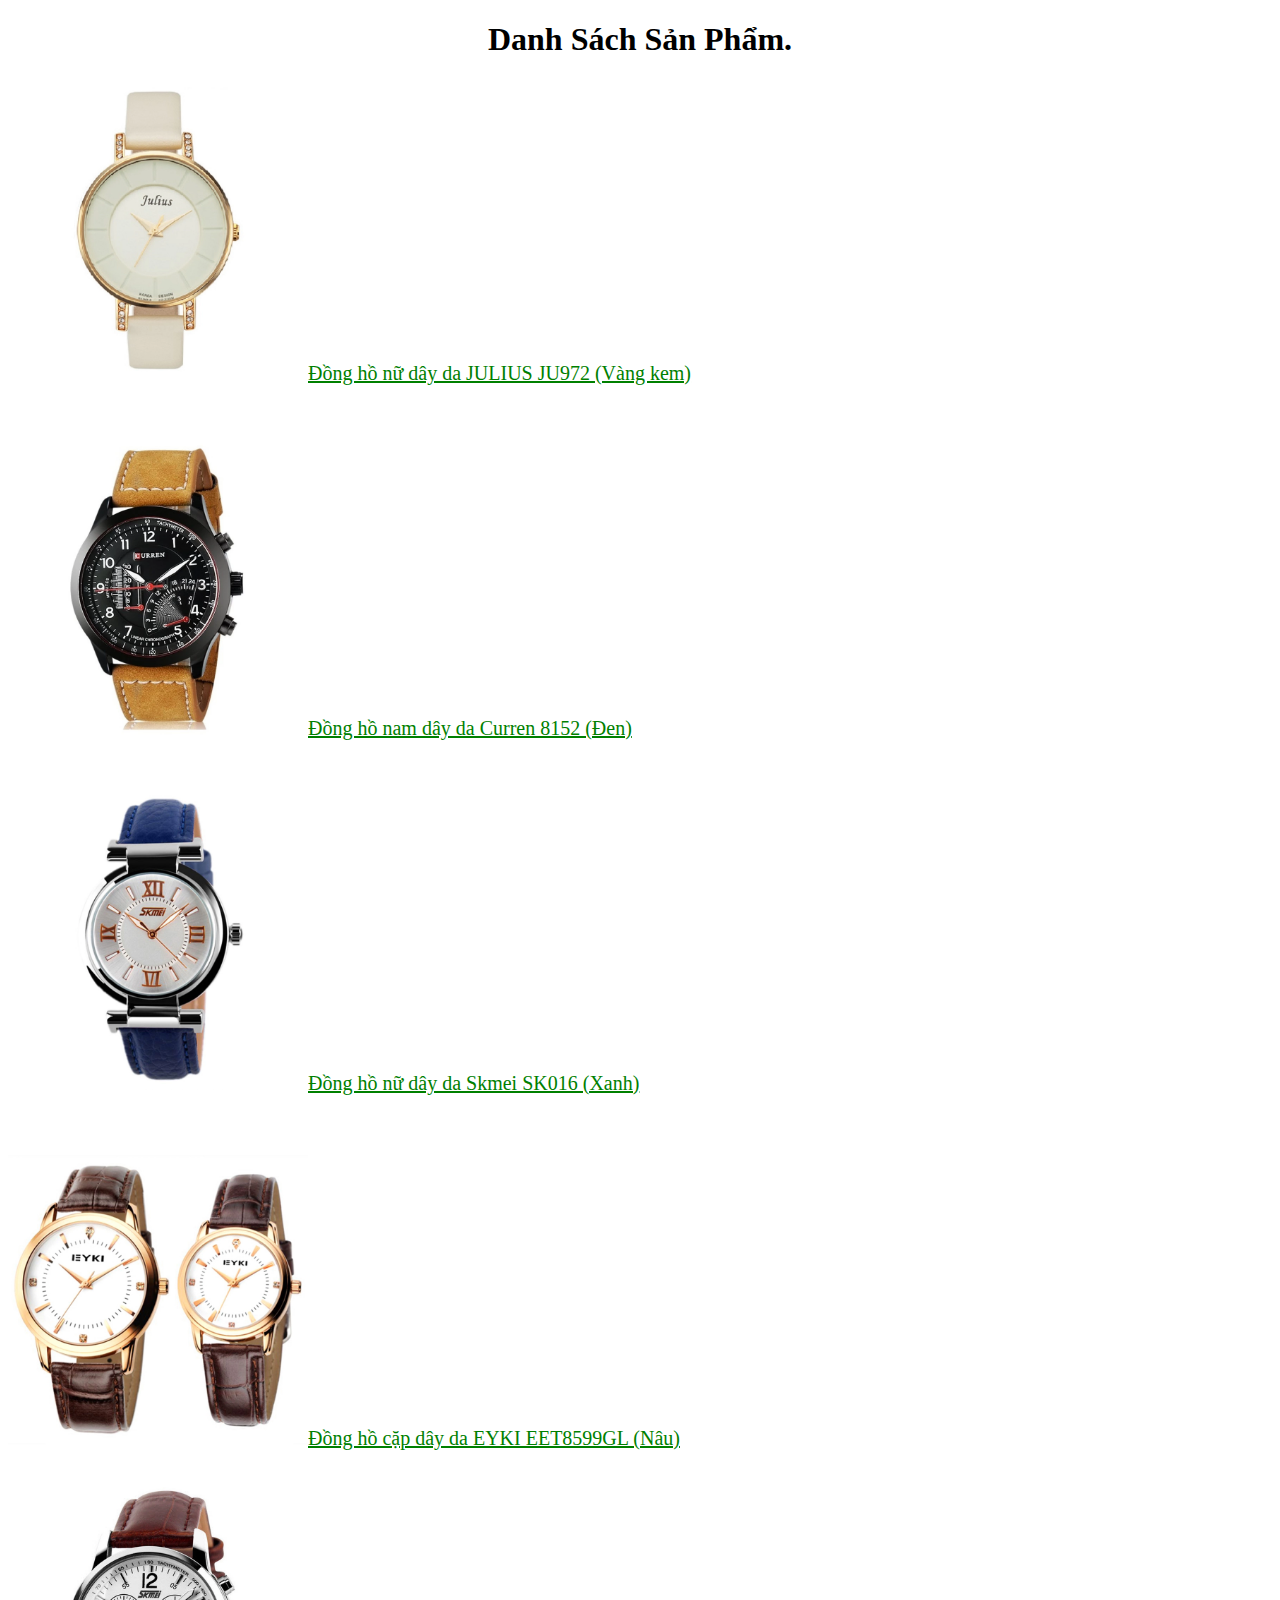
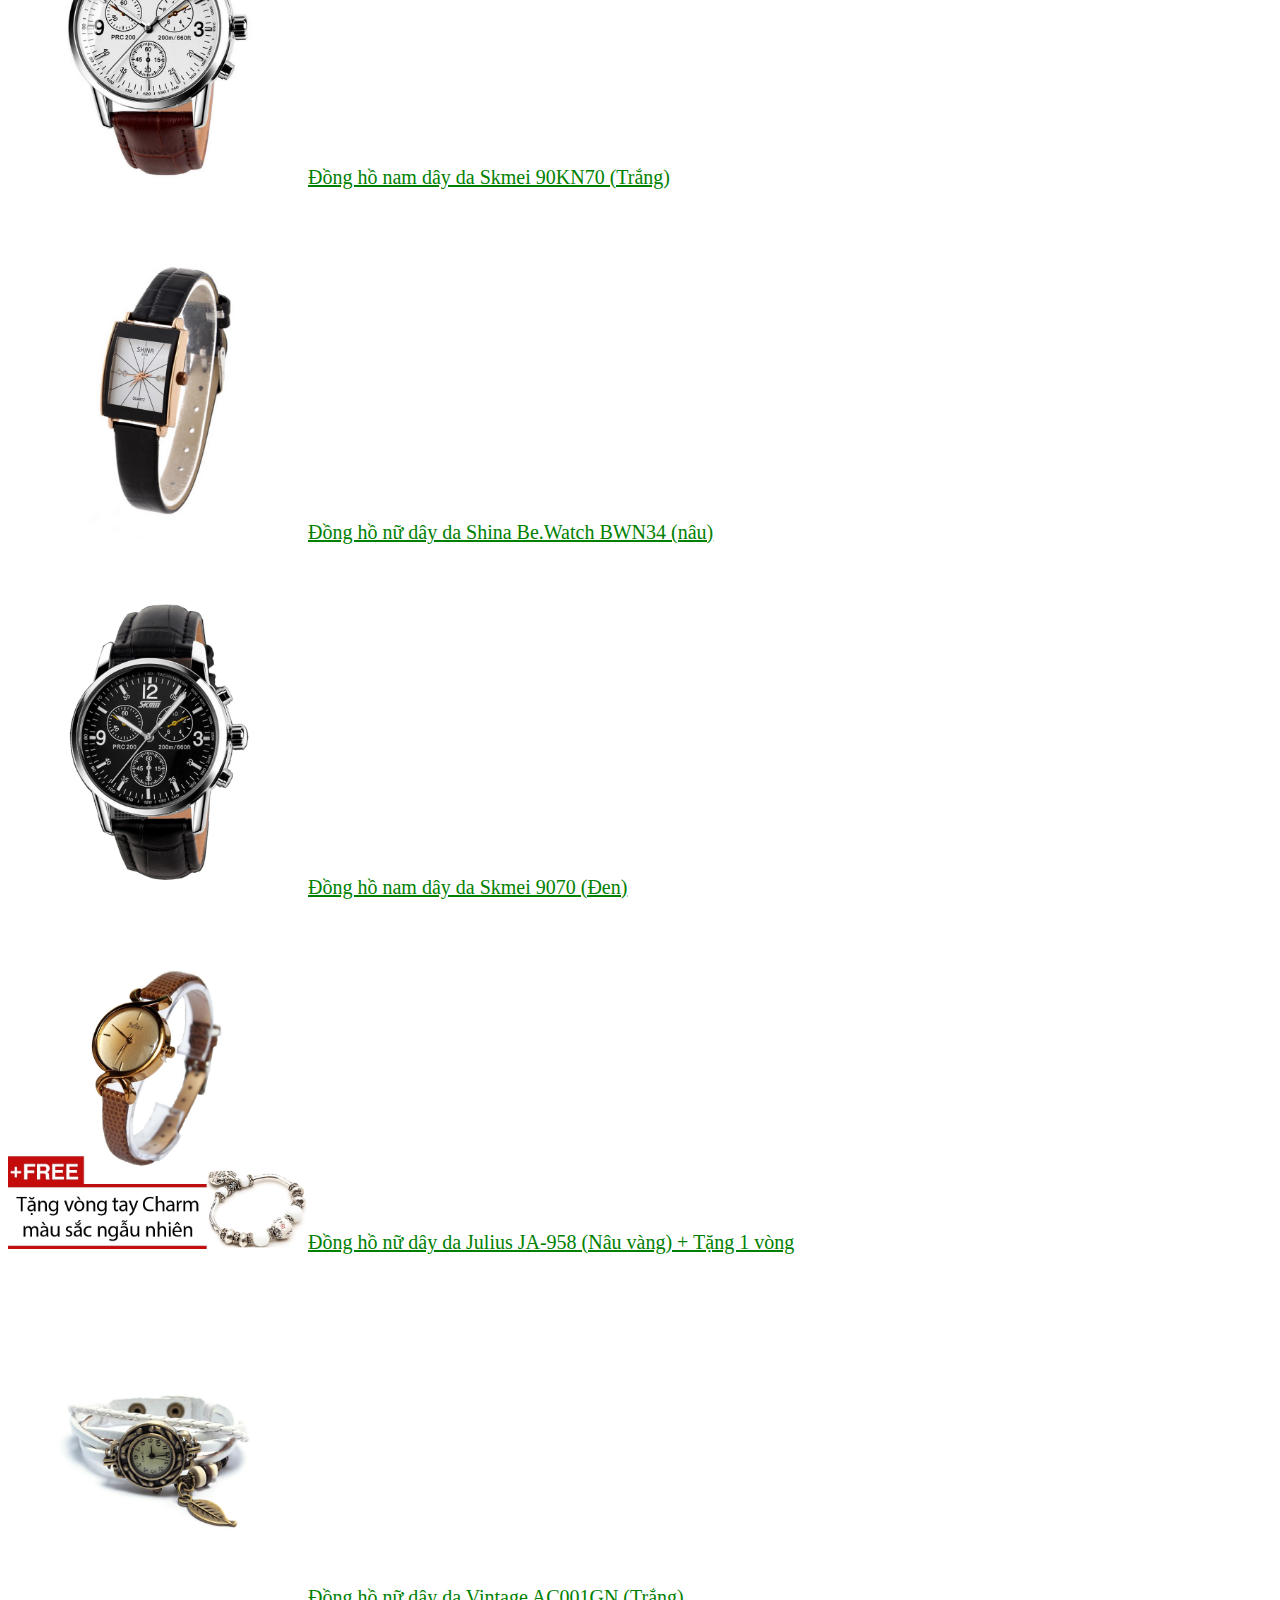
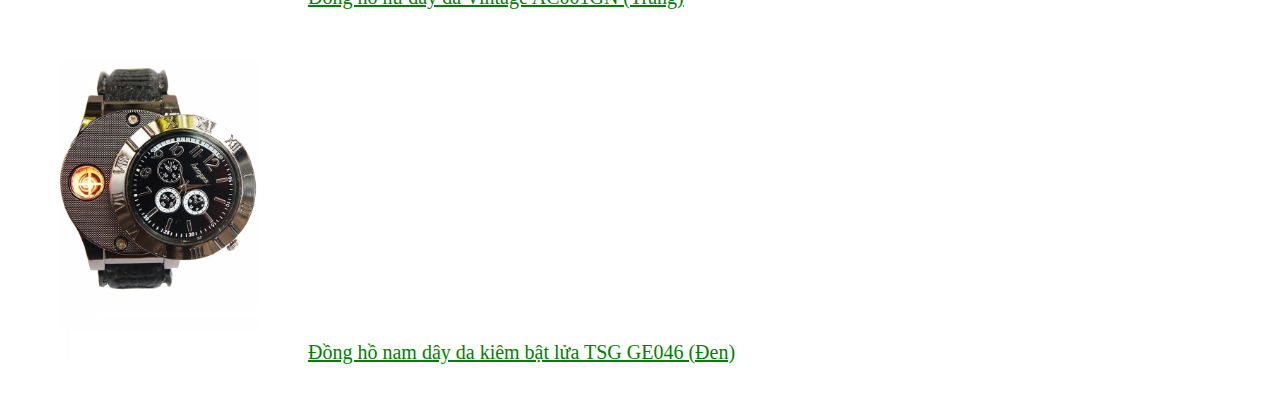
<file: index.html>
<!DOCTYPE html>
<html>
<head>
	<title>Danh Sách Sản Phẩm.</title>
	<link rel="stylesheet" type="text/css" href="css/duc.css">
	<meta charset="utf-8">
</head>
<body>
	<h1>Danh Sách Sản Phẩm.</h1>
	<p id="sanpham1"><a href="sanpham1.html" title="Đồng hồ nữ dây da JULIUS JU972 (Vàng kem)"><img src="img/1.webp" alt="Đồng hồ nữ dây da JULIUS" />Đồng hồ nữ dây da JULIUS JU972 (Vàng kem)</a>
	</p><br/>

	<p id="sanpham2"><a href="sanpham2.html" title="Đồng hồ nam dây da Curren 8152 (Đen)"><img src="img/2.webp"  alt="Đồng hồ nam dây da Curren" />Đồng hồ nam dây da Curren 8152 (Đen)</a>
	</p><br/>

	<p id="sanpham3"><a href="sanpham3.html" title="Đồng hồ nữ dây da Skmei SK016 (Xanh)"><img src="img/3.webp"  alt="Đồng hồ nữ dây da Skmei" />Đồng hồ nữ dây da Skmei SK016 (Xanh)</a>
	</p><br/>

	<p id="sanpham4"><a href="sanpham4.html" title="Đồng hồ cặp dây da EYKI EET8599GL (Nâu)"><img src="img/4.webp"  alt="Đồng hồ cặp dây da EYKI" />Đồng hồ cặp dây da EYKI EET8599GL (Nâu)</a>
	</p><br/

	<p id="sanpham5"><a href="sanpham5.html" title="Đồng hồ nam dây da Skmei 90KN70 (Trắng)"><img src="img/5.webp"  alt="Đồng hồ nam dây da Skmei" />Đồng hồ nam dây da Skmei 90KN70 (Trắng)</a>
	</p><br/>

	<p id="sanpham6"><a href="sanpham6.html" title="Đồng hồ nữ dây da Shina Be.Watch BWN34 (nâu)"><img src="img/6.webp"  alt="Đồng hồ nữ dây da Shina Be.Watch" />Đồng hồ nữ dây da Shina Be.Watch BWN34 (nâu)</a>
	</p><br/>

	<p id="sanpham7"><a href="sanpham7.html" title="Đồng hồ nam dây da Skmei 9070 (Đen)"><img src="img/7.webp"  alt="Đồng hồ nam dây da Skmei" />Đồng hồ nam dây da Skmei 9070 (Đen)</a>
	</p><br/>

	<p id="sanpham8"><a href="sanpham8.html" title="Đồng hồ nữ dây da Julius JA-958 (Nâu vàng) + Tặng 1 vòng"><img src="img/8.webp"  alt="Đồng hồ nữ dây da Julius" />Đồng hồ nữ dây da Julius JA-958 (Nâu vàng) + Tặng 1 vòng </a>
	</p><br/>

	<p id="sanpham9"><a href="sanpham9.html" title="Đồng hồ nữ dây da Vintage AC001GN (Trắng)"><img src="img/9.webp"  alt="ồng hồ nữ dây da Vintagei" />Đồng hồ nữ dây da Vintage AC001GN (Trắng)</a>
	</p><br/>

	<p id="sanpham10"><a href="sanpham10.html" title="Đồng hồ nam dây da kiêm bật lửa TSG GE046 (Đen)"><img src="img/10.webp"  alt="Đồng hồ nam dây da kiêm bật lửa" />Đồng hồ nam dây da kiêm bật lửa TSG GE046 (Đen)</a>
	</p><br/>

</body>
</html>
</file>
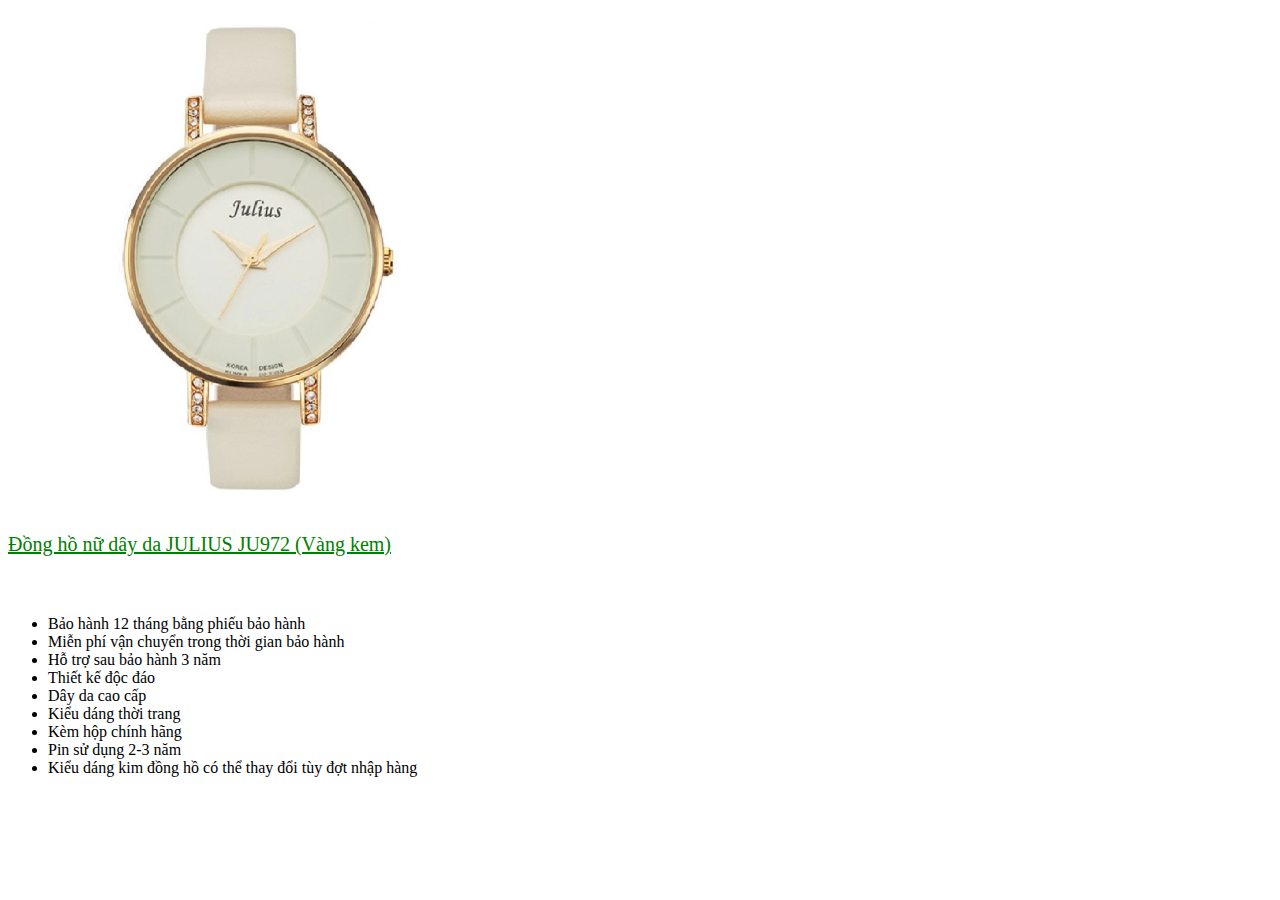
<file: sanpham1.html>
<!DOCTYPE html>
<html>
<head>
	<title>Sản Phẩm 1</title>
	<meta charset="utf-8">
	<link rel="stylesheet" type="text/css" href="css/duc2.css">
</head>
<body>
	<a href="index.html#sanpham1"><img src="img/1.webp" alt="Đồng hồ nữ dây da JULIUS" title="Đồng hồ nữ dây da JULIUS JU972 (Vàng kem)"><p>Đồng hồ nữ dây da JULIUS JU972 (Vàng kem)</p>
	</a>
	<br/>

	<p>
		<ul>
			<li>Bảo hành 12 tháng bằng phiếu bảo hành</li>
			<li>Miễn phí vận chuyển trong thời gian bảo hành</li>
			<li>Hỗ trợ sau bảo hành 3 năm</li>
			<li>Thiết kế độc đáo</li>
			<li>Dây da cao cấp</li>
			<li>Kiểu dáng thời trang</li>
			<li>Kèm hộp chính hãng</li>
			<li>Pin sử dụng 2-3 năm</li>
			<li>Kiểu dáng kim đồng hồ có thể thay đổi tùy đợt nhập hàng </li>
		</ul>
	</p>

</body>
</html>
</file>
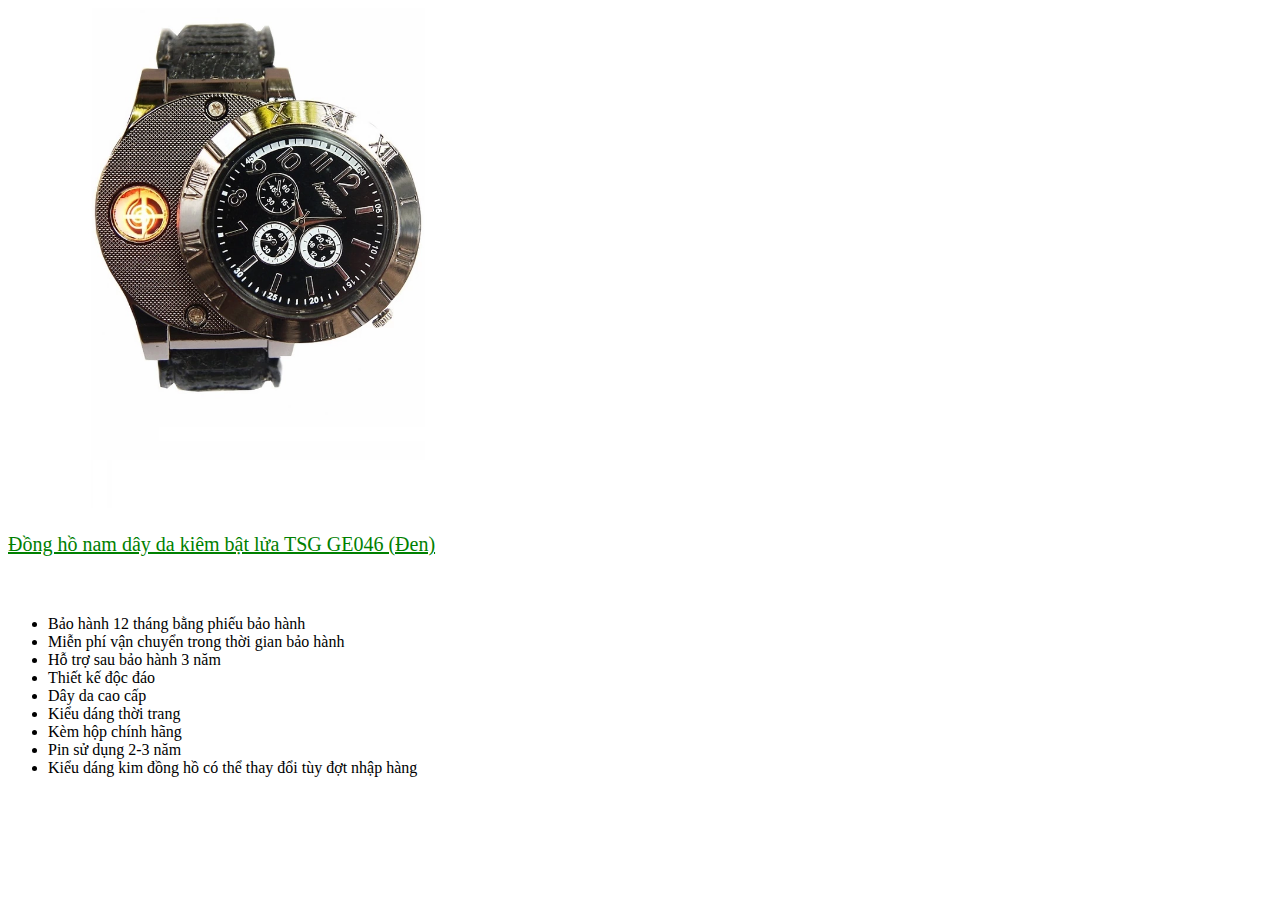
<file: sanpham10.html>
<!DOCTYPE html>
<html>
<head>
	<title>Sản Phẩm 1</title>
	<meta charset="utf-8">
	<link rel="stylesheet" type="text/css" href="css/duc2.css">
</head>
<body>
	<a href="index.html#sanpham10"><img src="img/10.webp" alt="Đồng hồ nam dây da kiêm bật lửa TSG" title="Đồng hồ nam dây da kiêm bật lửa TSG GE046 (Đen)"><p>Đồng hồ nam dây da kiêm bật lửa TSG GE046 (Đen)</p>
	</a>
	<br/>

	<p>
		<ul>
			<li>Bảo hành 12 tháng bằng phiếu bảo hành</li>
			<li>Miễn phí vận chuyển trong thời gian bảo hành</li>
			<li>Hỗ trợ sau bảo hành 3 năm</li>
			<li>Thiết kế độc đáo</li>
			<li>Dây da cao cấp</li>
			<li>Kiểu dáng thời trang</li>
			<li>Kèm hộp chính hãng</li>
			<li>Pin sử dụng 2-3 năm</li>
			<li>Kiểu dáng kim đồng hồ có thể thay đổi tùy đợt nhập hàng </li>
		</ul>
	</p>

</body>
</html>
</file>
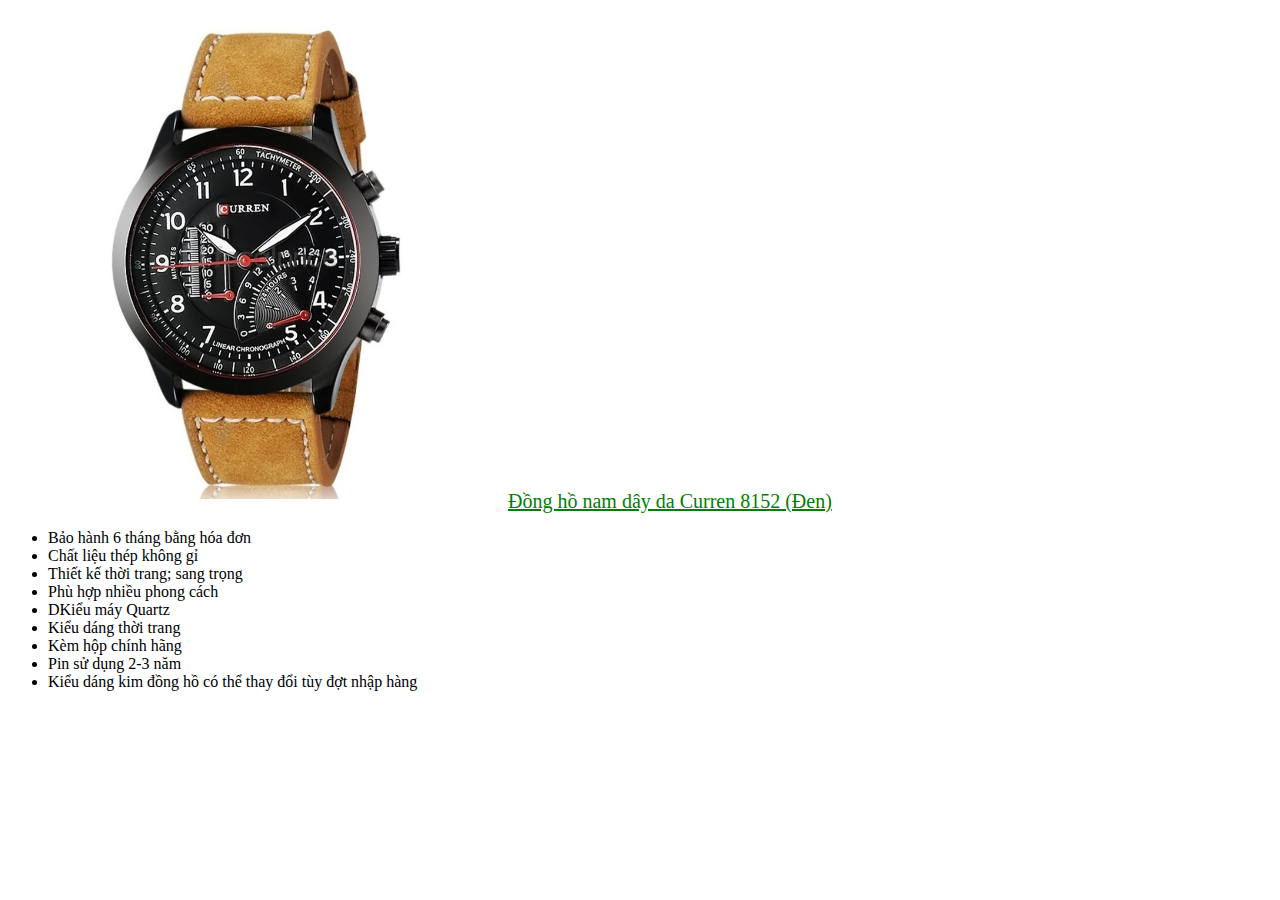
<file: sanpham2.html>
<!DOCTYPE html>
<html>
<head>
	<title>Sản Phẩm 2</title>
	<meta charset="utf-8">
	<link rel="stylesheet" type="text/css" href="css/duc2.css">
</head>
<body>
	<a href="index.html#sanpham2" title="Đồng hồ nam dây da Curren 8152 (Đen)"><img src="img/2.webp"  alt="Đồng hồ nam dây da Curren" />Đồng hồ nam dây da Curren 8152 (Đen)</a>
	<br/>

	<p>
		<ul>
			<li>Bảo hành 6 tháng bằng hóa đơn</li>
			<li>Chất liệu thép không gỉ</li>
			<li>Thiết kế thời trang; sang trọng</li>
			<li>Phù hợp nhiều phong cách</li>
			<li>DKiểu máy Quartz</li>
			<li>Kiểu dáng thời trang</li>
			<li>Kèm hộp chính hãng</li>
			<li>Pin sử dụng 2-3 năm</li>
			<li>Kiểu dáng kim đồng hồ có thể thay đổi tùy đợt nhập hàng </li>
		</ul>
	</p>

</body>
</html>
</file>
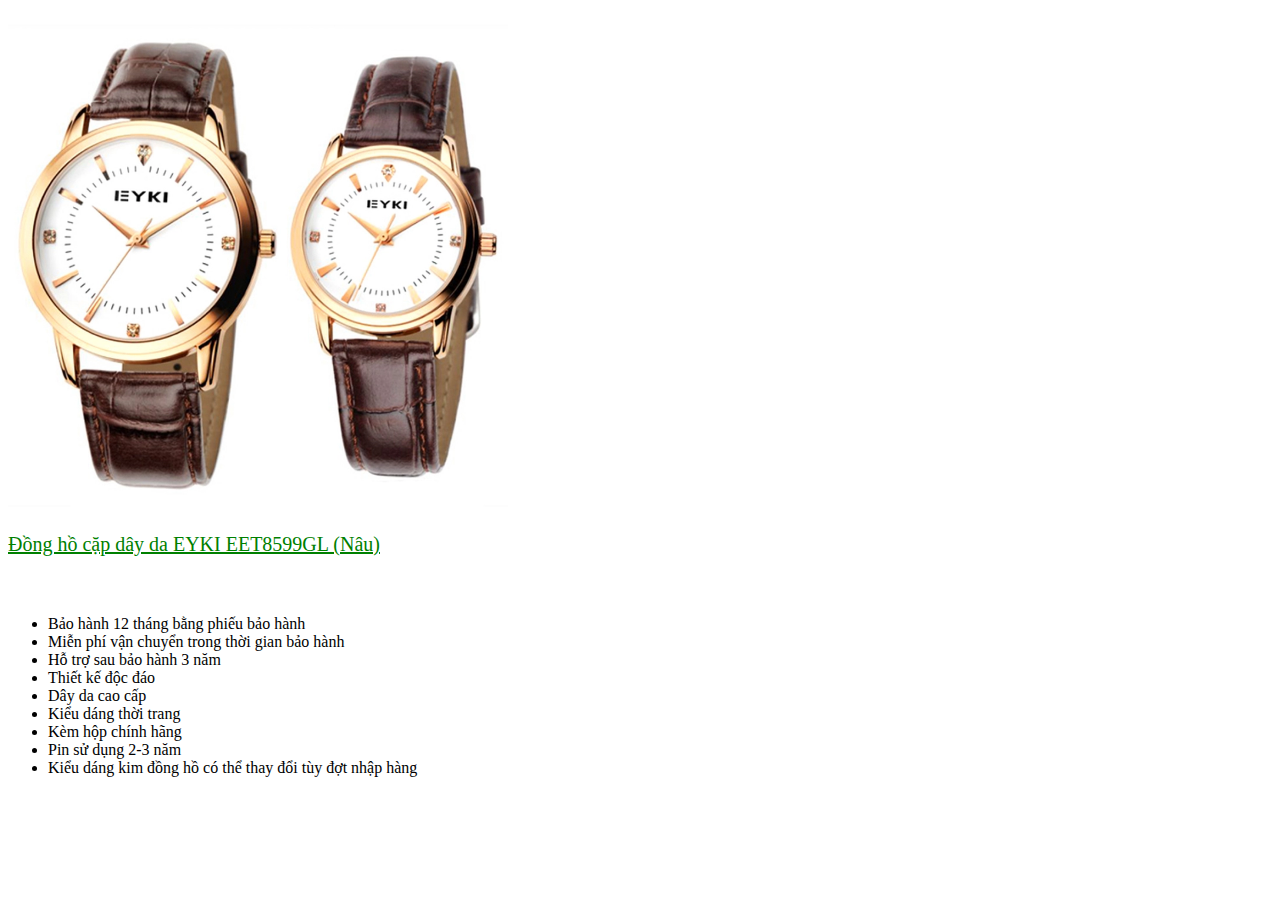
<file: sanpham3.html>
<!DOCTYPE html>
<html>
<head>
	<title>Sản Phẩm 1</title>
	<meta charset="utf-8">
	<link rel="stylesheet" type="text/css" href="css/duc2.css">
</head>
<body>
	<a href="index.html#sanpham4"><img src="img/4.webp" alt="Đồng hồ cặp dây da EYKI" title="Đồng hồ cặp dây da EYKI EET8599GL (Nâu)"><p>Đồng hồ cặp dây da EYKI EET8599GL (Nâu)</p>
	</a>
	<br/>

	<p>
		<ul>
			<li>Bảo hành 12 tháng bằng phiếu bảo hành</li>
			<li>Miễn phí vận chuyển trong thời gian bảo hành</li>
			<li>Hỗ trợ sau bảo hành 3 năm</li>
			<li>Thiết kế độc đáo</li>
			<li>Dây da cao cấp</li>
			<li>Kiểu dáng thời trang</li>
			<li>Kèm hộp chính hãng</li>
			<li>Pin sử dụng 2-3 năm</li>
			<li>Kiểu dáng kim đồng hồ có thể thay đổi tùy đợt nhập hàng </li>
		</ul>
	</p>

</body>
</html>
</file>
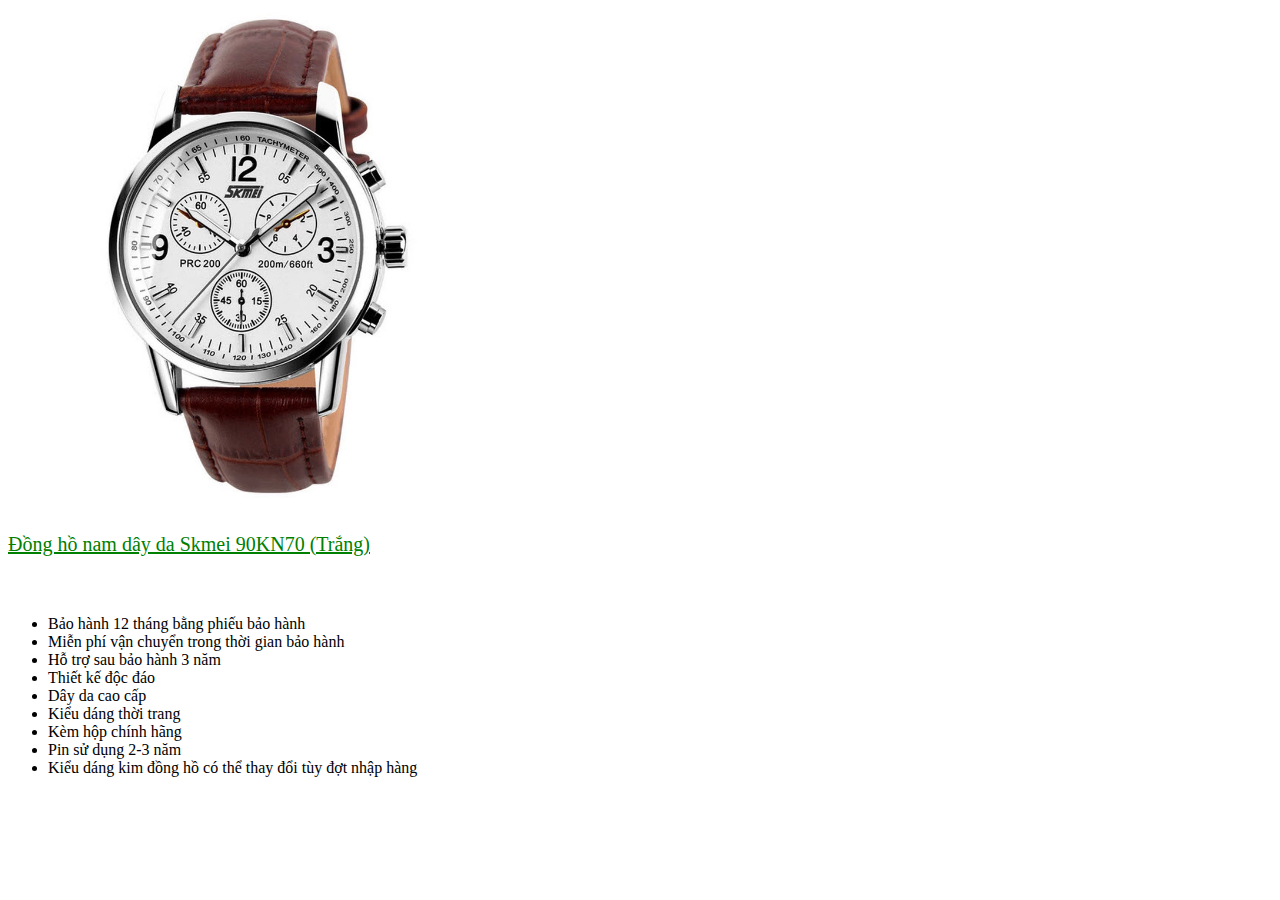
<file: sanpham5.html>
<!DOCTYPE html>
<html>
<head>
	<title>Sản Phẩm 1</title>
	<meta charset="utf-8">
	<link rel="stylesheet" type="text/css" href="css/duc2.css">
</head>
<body>
	<a href="index.html#sanpham5"><img src="img/5.webp" alt="Đồng hồ nam dây da Skmei" title="Đồng hồ nam dây da Skmei 90KN70 (Trắng)"><p>Đồng hồ nam dây da Skmei 90KN70 (Trắng)</p>
	</a>
	<br/>

	<p>
		<ul>
			<li>Bảo hành 12 tháng bằng phiếu bảo hành</li>
			<li>Miễn phí vận chuyển trong thời gian bảo hành</li>
			<li>Hỗ trợ sau bảo hành 3 năm</li>
			<li>Thiết kế độc đáo</li>
			<li>Dây da cao cấp</li>
			<li>Kiểu dáng thời trang</li>
			<li>Kèm hộp chính hãng</li>
			<li>Pin sử dụng 2-3 năm</li>
			<li>Kiểu dáng kim đồng hồ có thể thay đổi tùy đợt nhập hàng </li>
		</ul>
	</p>

</body>
</html>
</file>
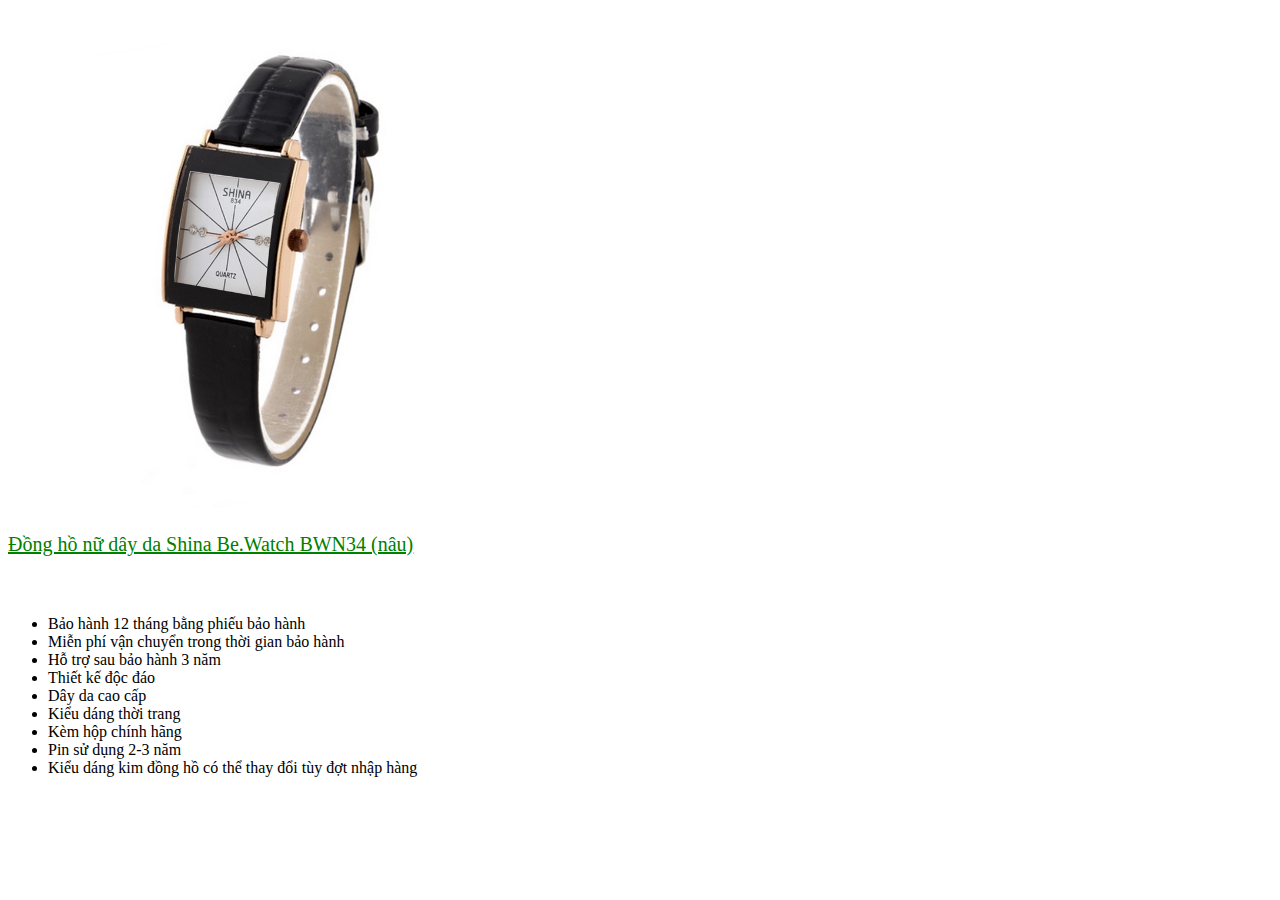
<file: sanpham6.html>
<!DOCTYPE html>
<html>
<head>
	<title>Sản Phẩm 1</title>
	<meta charset="utf-8">
	<link rel="stylesheet" type="text/css" href="css/duc2.css">
</head>
<body>
	<a href="index.html#sanpham6"><img src="img/6.webp" alt="Đồng hồ nữ dây da Shina Be.Watch" title="Đồng hồ nữ dây da Shina Be.Watch BWN34 (nâu)"><p>Đồng hồ nữ dây da Shina Be.Watch BWN34 (nâu)</p>
	</a>
	<br/>

	<p>
		<ul>
			<li>Bảo hành 12 tháng bằng phiếu bảo hành</li>
			<li>Miễn phí vận chuyển trong thời gian bảo hành</li>
			<li>Hỗ trợ sau bảo hành 3 năm</li>
			<li>Thiết kế độc đáo</li>
			<li>Dây da cao cấp</li>
			<li>Kiểu dáng thời trang</li>
			<li>Kèm hộp chính hãng</li>
			<li>Pin sử dụng 2-3 năm</li>
			<li>Kiểu dáng kim đồng hồ có thể thay đổi tùy đợt nhập hàng </li>
		</ul>
	</p>

</body>
</html>
</file>
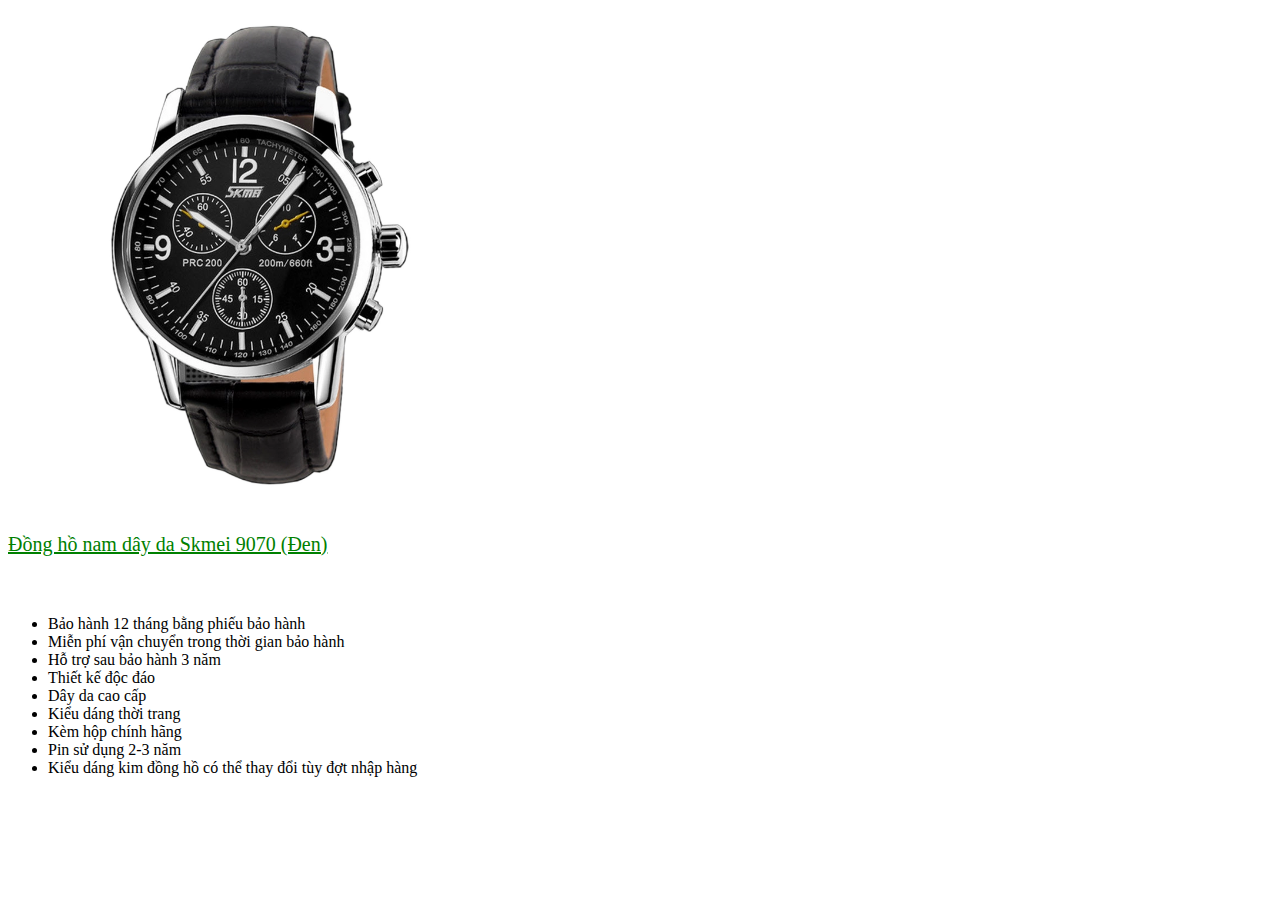
<file: sanpham7.html>
<!DOCTYPE html>
<html>
<head>
	<title>Sản Phẩm 1</title>
	<meta charset="utf-8">
	<link rel="stylesheet" type="text/css" href="css/duc2.css">
</head>
<body>
	<a href="index.html#sanpham7"><img src="img/7.webp" alt="Đồng hồ nam dây da Skmei" title="Đồng hồ nam dây da Skmei 9070 (Đen)"><p>Đồng hồ nam dây da Skmei 9070 (Đen)</p>
	</a>
	<br/>

	<p>
		<ul>
			<li>Bảo hành 12 tháng bằng phiếu bảo hành</li>
			<li>Miễn phí vận chuyển trong thời gian bảo hành</li>
			<li>Hỗ trợ sau bảo hành 3 năm</li>
			<li>Thiết kế độc đáo</li>
			<li>Dây da cao cấp</li>
			<li>Kiểu dáng thời trang</li>
			<li>Kèm hộp chính hãng</li>
			<li>Pin sử dụng 2-3 năm</li>
			<li>Kiểu dáng kim đồng hồ có thể thay đổi tùy đợt nhập hàng </li>
		</ul>
	</p>

</body>
</html>
</file>
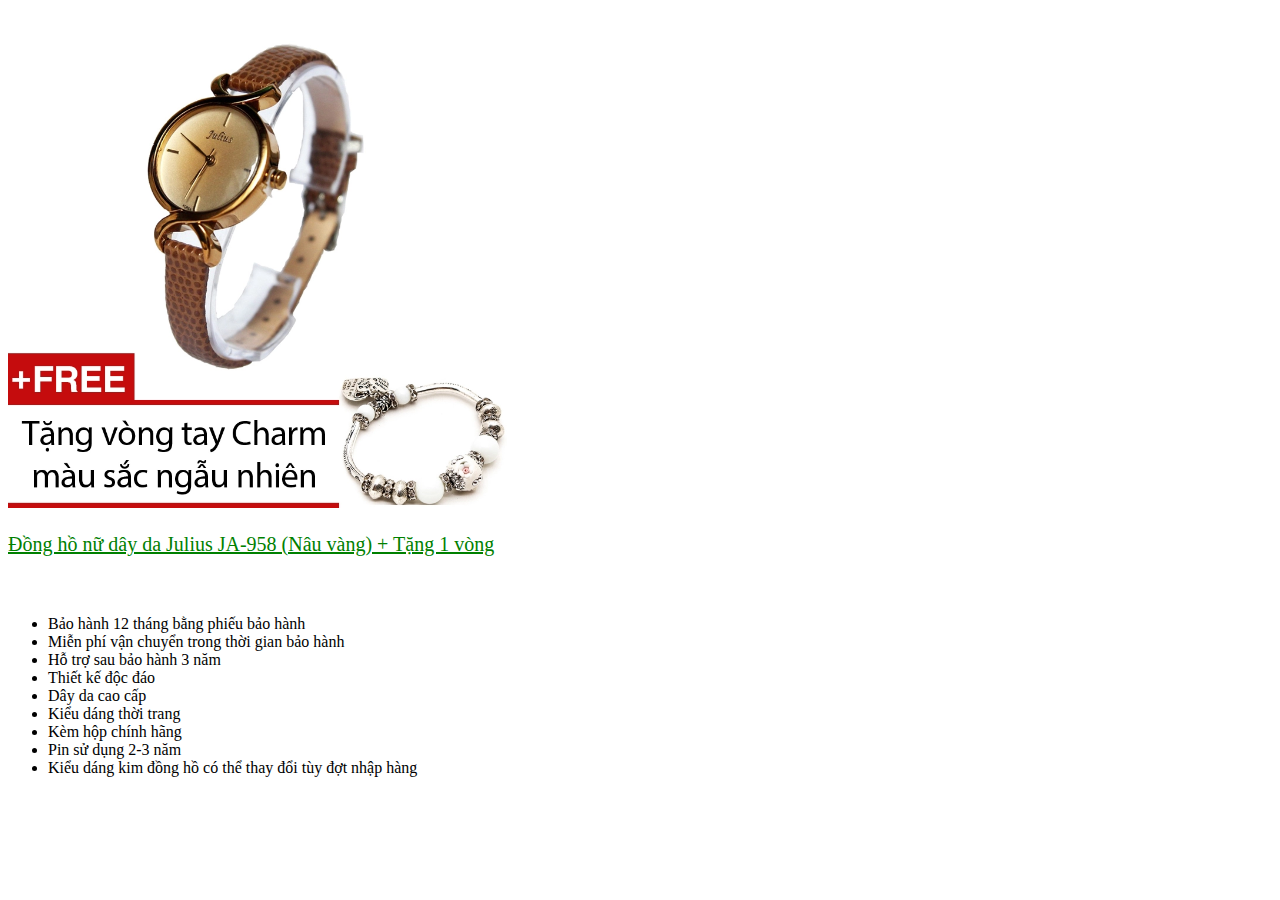
<file: sanpham8.html>
<!DOCTYPE html>
<html>
<head>
	<title>Sản Phẩm 1</title>
	<meta charset="utf-8">
	<link rel="stylesheet" type="text/css" href="css/duc2.css">
</head>
<body>
	<a href="index.html#sanpham8"><img src="img/8.webp" alt="Đồng hồ nữ dây da Julius JA-958" title="Đồng hồ nữ dây da Julius JA-958 (Nâu vàng) + Tặng 1 vòng"><p>Đồng hồ nữ dây da Julius JA-958 (Nâu vàng) + Tặng 1 vòng</p>
	</a>
	<br/>

	<p>
		<ul>
			<li>Bảo hành 12 tháng bằng phiếu bảo hành</li>
			<li>Miễn phí vận chuyển trong thời gian bảo hành</li>
			<li>Hỗ trợ sau bảo hành 3 năm</li>
			<li>Thiết kế độc đáo</li>
			<li>Dây da cao cấp</li>
			<li>Kiểu dáng thời trang</li>
			<li>Kèm hộp chính hãng</li>
			<li>Pin sử dụng 2-3 năm</li>
			<li>Kiểu dáng kim đồng hồ có thể thay đổi tùy đợt nhập hàng </li>
		</ul>
	</p>

</body>
</html>
</file>
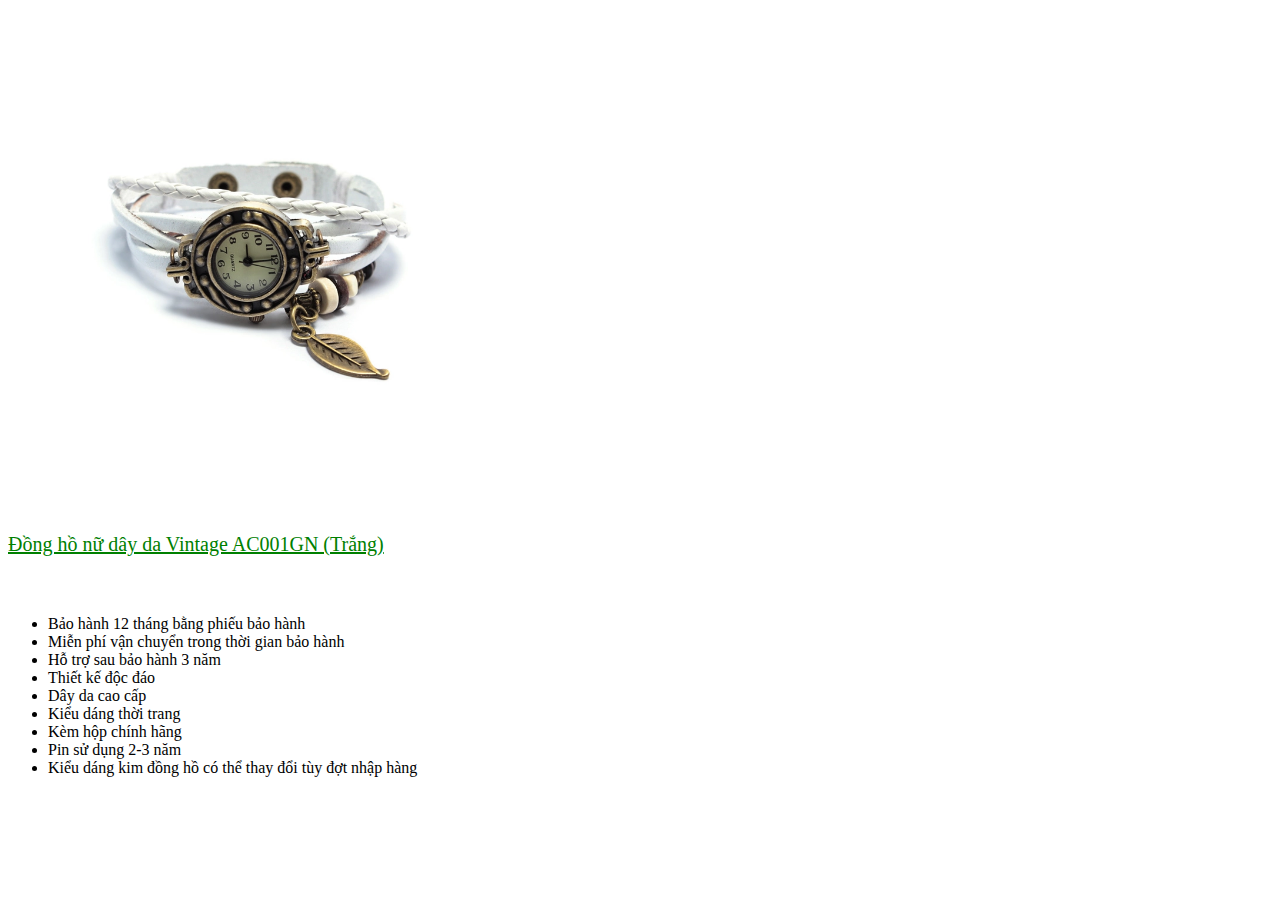
<file: sanpham9.html>
<!DOCTYPE html>
<html>
<head>
	<title>Sản Phẩm 1</title>
	<meta charset="utf-8">
	<link rel="stylesheet" type="text/css" href="css/duc2.css">
</head>
<body>
	<a href="index.html#sanpham9"><img src="img/9.webp" alt="Đồng hồ nữ dây da Vintage" title="Đồng hồ nữ dây da Vintage AC001GN (Trắng)"><p>Đồng hồ nữ dây da Vintage AC001GN (Trắng)</p>
	</a>
	<br/>

	<p>
		<ul>
			<li>Bảo hành 12 tháng bằng phiếu bảo hành</li>
			<li>Miễn phí vận chuyển trong thời gian bảo hành</li>
			<li>Hỗ trợ sau bảo hành 3 năm</li>
			<li>Thiết kế độc đáo</li>
			<li>Dây da cao cấp</li>
			<li>Kiểu dáng thời trang</li>
			<li>Kèm hộp chính hãng</li>
			<li>Pin sử dụng 2-3 năm</li>
			<li>Kiểu dáng kim đồng hồ có thể thay đổi tùy đợt nhập hàng </li>
		</ul>
	</p>

</body>
</html>
</file>
<file: css/duc.css>
h1 {
	text-align: center;
}

a {
	color: green;
	font-size: 20px;
}

img {
	max-height: 300px;
	max-width: 300px;
</file>
<file: css/duc2.css>
img {
	max-height: 500px;
	max-width: 500px;
}

a {
	color: green;
	font-size: 20px;
}
</file>
